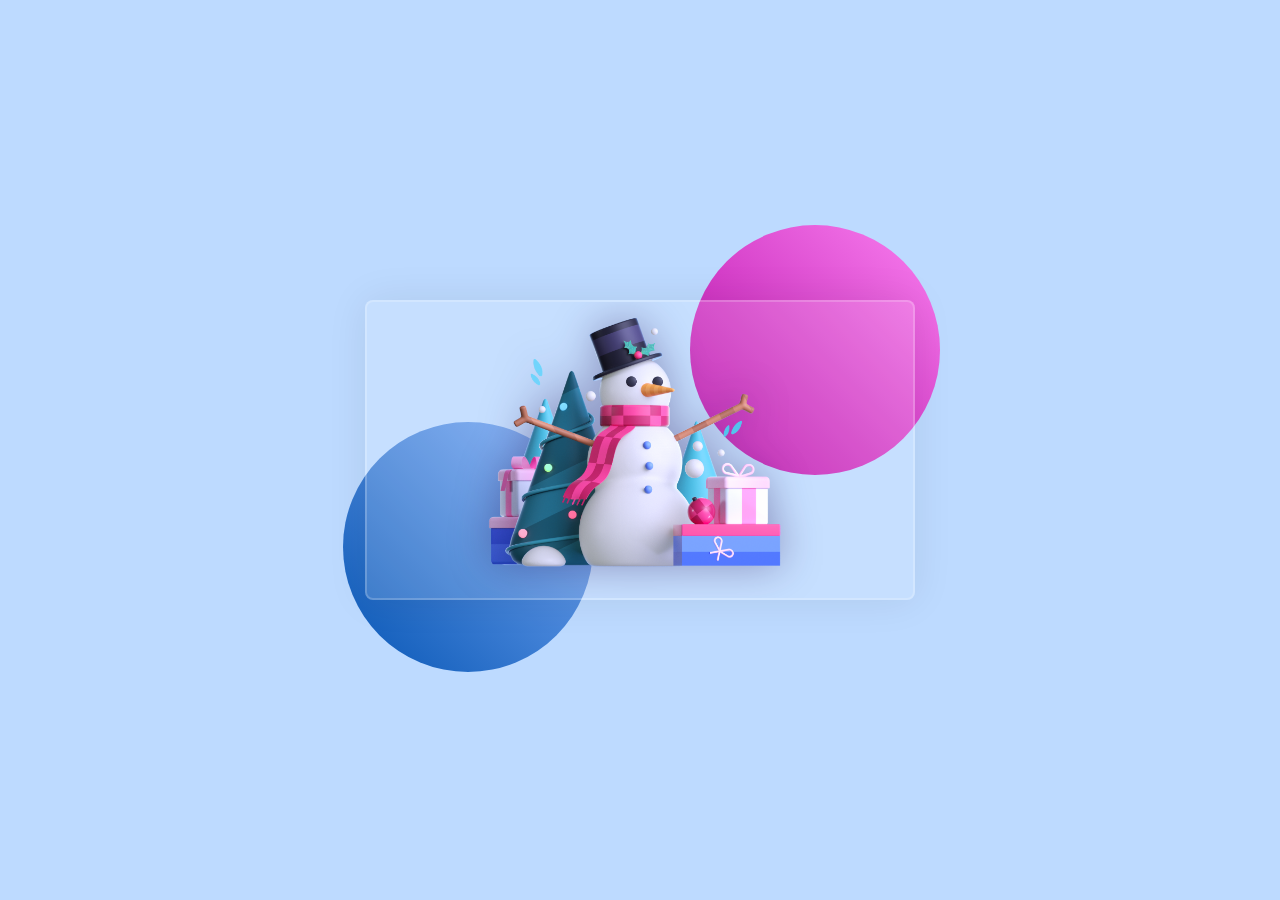
<file: Christmas Card Greetings/index.html>
<!DOCTYPE html>
<html lang="en">
  <head>
    <meta name="viewport" content="width=device-width, initial-scale=1.0" />
    <title>Glass Christmas Card</title>
    <!-- Google Font -->
    <link
      <link
      href="https://fonts.googleapis.com/css2?family=Poppins:wght@300;600&display=swap"
      rel="stylesheet"
    />
    <!-- Stylesheet -->
    <link rel="stylesheet" href="style.css" />
  </head>
  <body>
    <div class="container">
      <div class="shapes"></div>
      <div class="card">
        <img src="snowman-image.png" />
        <div class="text-container">
          <h2>Merry Christmas</h2>
          <p>
            May your Christmas be full of love, laughter and goodwill. Have a
            Merry Christmas .
          </p>
        </div>
      </div>
    </div>
  </body>
</html>
</file>
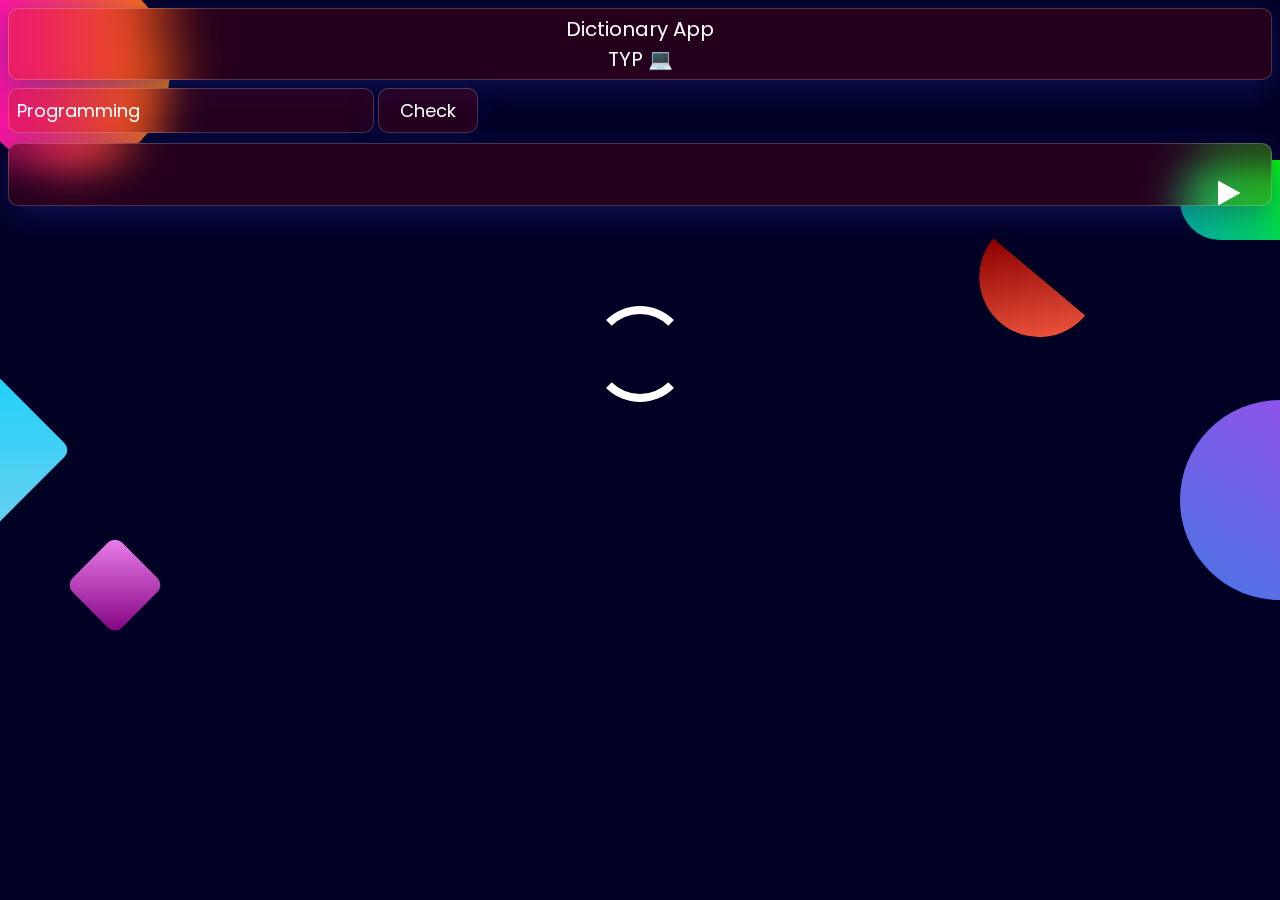
<file: Dictionary WebApp/index.html>
<!-- Created by Nemonet (TYP 💻) -->

<!DOCTYPE html>
<html>
    <head>
        <meta name="viewport" content="width=device-width, initial-scale=1">
        <title>Dictionary App</title>
        <script src="https://code.jquery.com/jquery-3.2.1.min.js"></script>
        <link rel="stylesheet" href="https://cdnjs.cloudflare.com/ajax/libs/font-awesome/4.7.0/css/font-awesome.min.css">
        <link rel="stylesheet" href="sheet.css" />
    </head>
    <body onload="check()">
    <!---Setting Background-->
        <div id="circle1"></div>
        <div id="circle2"></div>
        <div id="circle3"></div>
        <div id="circle4"></div>
        <div id="square1"></div>
        <div id="square2"></div>
        
    <!---Main Code--->
    
 <div id="title">Dictionary App<br>TYP 💻</div>
        <input type="text" placeholder="Type a word..." value="Programming">
        <button onclick="check()">Check</button>
        <div id="word">
            <table>
            <tr>
                <td><span></span></td>
                <td rowspan="2">
                    <i onclick="play()" class="fa fa-play"></i>
                </td>
            </tr>
            <tr>
                <td><span id="txt"></span></td>
            </tr>
            </table>
        </div>
        <center>
        <div id='load'></div>
        </center>
        <audio id="prc"></audio>
        <div id="deflist"></div>
        
        
        
        
        <script src="script.js"></script>
    </body>
</html>
</file>
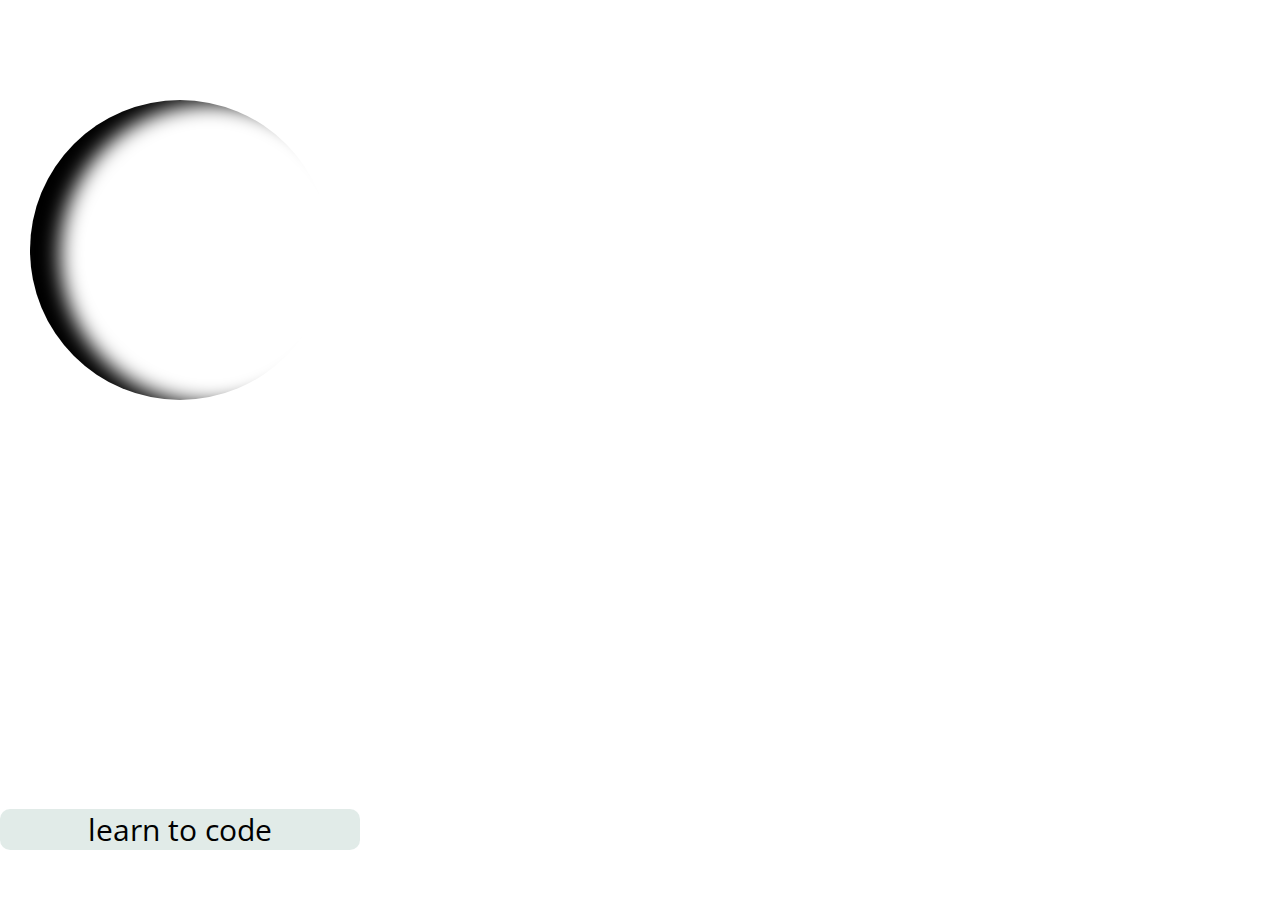
<file: Rotating Earth/index.html>
<!-- Created by NemoNet aka The Young Programmer -->

<!--Please follow me on github -->


<!DOCTYPE html>
<html>
<head>
    <meta charset="UTF-8">
    <meta name="viewport" content="width=device-width, initial-scale=1">
    <link rel="stylesheet" href="Earth.css"/>
    <link rel="preconnect" href="https://fonts.gstatic.com">
<link href="https://fonts.googleapis.com/css2?family=Open+Sans&display=swap" rel="stylesheet">
    <title>Rotating Earth </title>
</head>
<body>
<div class="Earth"></div>
<a href="https://wa.me/2348156622466?text=I'm%20interested%20in%20your%20programming%20class,%20my%20name%20is%20">learn to code </a>
</body>
</html>
</file>
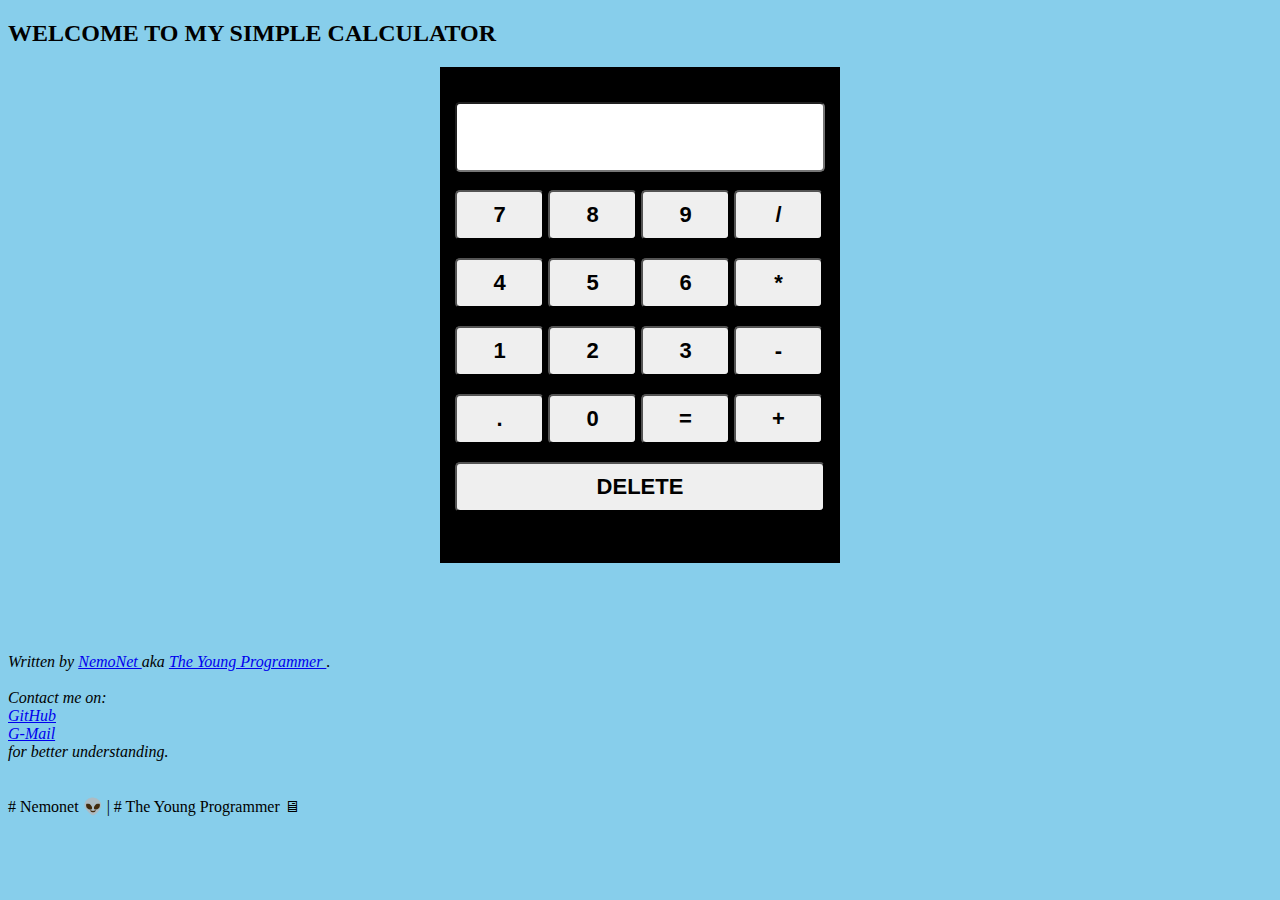
<file: simple calculator/index.html>
<!DOCTYPE html>
<html>
   <head></head>
   <body>
     
      <script> 
        var firstName = prompt("What is your first name?"); 
        if(firstName == "" || firstName == null) 
        { alert("You did not enter a value."); } 
        else { alert("Hi " + firstName + ",\n\nPlease Motivate Me By Giving A Star on GitHub ☀"); } 
      </script> 
     
      <title> Simple Caculator </title>
      <style>
        body{ background:skyblue; } 
        *{ box-sizing:border-box; -webkit-box-sizing:border-box; -moz-box-sizing:border-box; }
        .wrap{ width:400px; margin:auto; height:auto; background:black; padding:15px; }
        input[type=text]{ width:100%; padding:20px; font-size:22px; font-weight:bold; margin-top:20px; border-radius:5px; }
        input[type=button]{ width:89px; padding:10px; font-size:22px; font-weight:bold; border-radius:5px; }
        #del{ width:100%; }
      </style>
     
      <h2> WELCOME TO MY SIMPLE CALCULATOR </h2>
      <div class="wrap">
         <form name="cal">
           <input type="text" name="display" />
           <br />
           <br />
           <input type="button" value="7" onclick="cal.display.value+='7'" />
           <input type="button" value="8" onclick="cal.display.value+='8'" />
           <input type="button" value="9" onclick="cal.display.value+='9'" />
           <input type="button" value="/" onclick="cal.display.value+='/'" />
           <br />
           <br />
           <input type="button" value="4" onclick="cal.display.value+='4'" />
           <input type="button" value="5" onclick="cal.display.value+='5'" />
           <input type="button" value="6" onclick="cal.display.value+='6'" />
           <input type="button" value="*" onclick="cal.display.value+='*'" />
           <br />
           <br />
           <input type="button" value="1" onclick="cal.display.value+='1'" />
           <input type="button" value="2" onclick="cal.display.value+='2'" />
           <input type="button" value="3" onclick="cal.display.value+='3'" />
           <input type="button" value="-" onclick="cal.display.value+='-'" />
           <br />
           <br />
           <input type="button" value="." onclick="cal.display.value+='.'" />
           <input type="button" value="0" onclick="cal.display.value+='0'" />
           <input type="button" value="=" onclick="cal.display.value=eval(cal.display.value)" />
           <input type="button" value="+" onclick="cal.display.value+='+'" />
           <br />
           <br />
           <input type="button" value="DELETE" onclick="cal.display.value= ''" id="del" />
           <br />
           <br />
           <br />
        </form>
        
      </div>
      <br /> <br /> <br /> <br /> <br /> 
      <address>
        Written by <a href="#">NemoNet </a> aka <a href="#"> The Young Programmer </a>.
        <br /><br />
        Contact me on:<br /> <a href="https://github.com/The-Young-Programmer" target="_blank">GitHub</a>
        <br /> <a href="#">G-Mail</a><br /> for better understanding.<br />
     </address>
      <br /> <br /> 
      <footer> # Nemonet 👽 | # The Young Programmer 🖥</footer>
   </body>
</html>
</file>
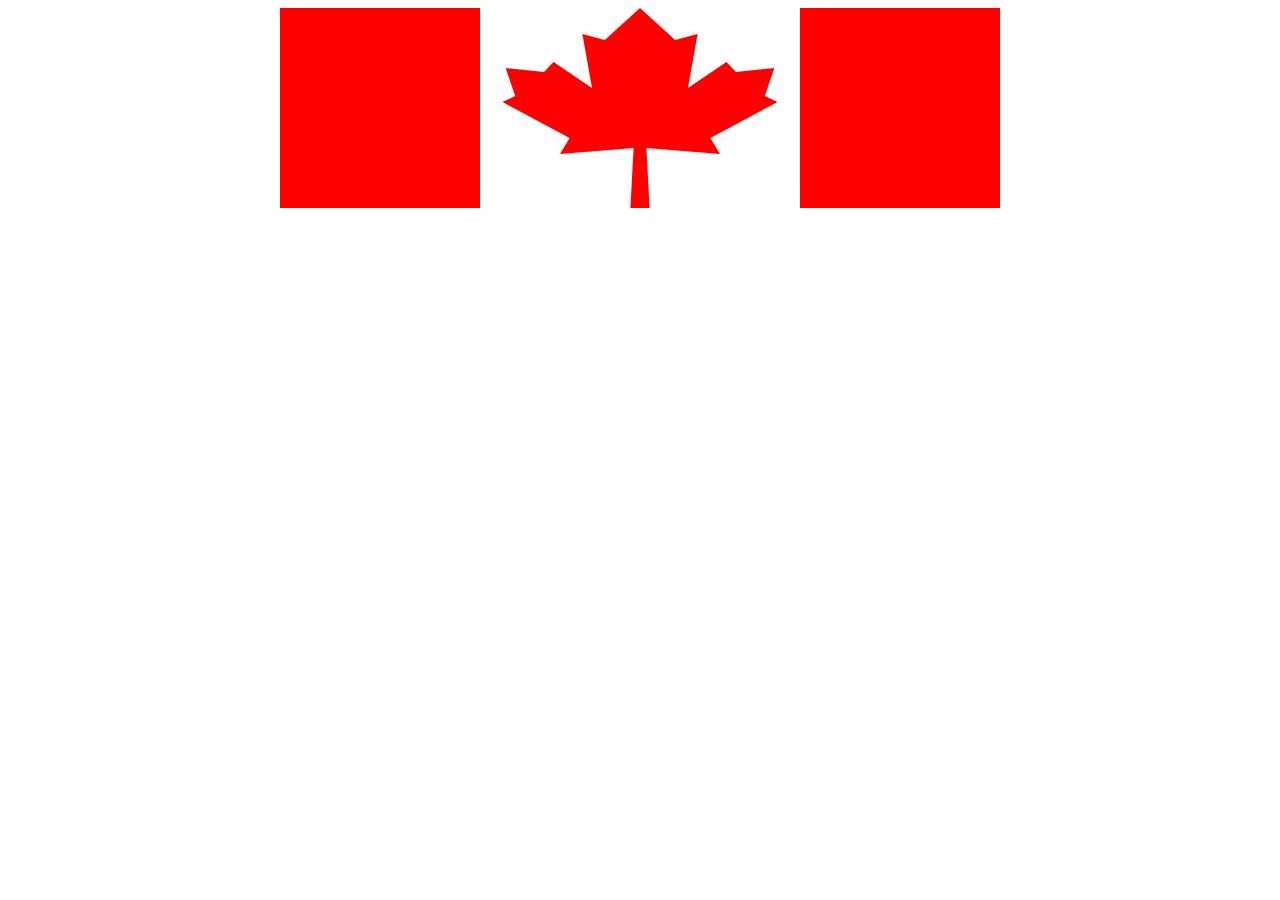
<file: Nations Flag/Canada flag/index.html>
<!-- Created by  TYP  -->

<!DOCTYPE html>
<html>
    <head>
        <title>Canafa flag</title>
      <link rel="stylesheet" href="style.css">
    </head>
    <body>
        <div>
          <div class="stripe left"></div>
          <span class="maple"></span>
          <div class="stripe right"></div>
        </div>
    </body>
</html>
</file>
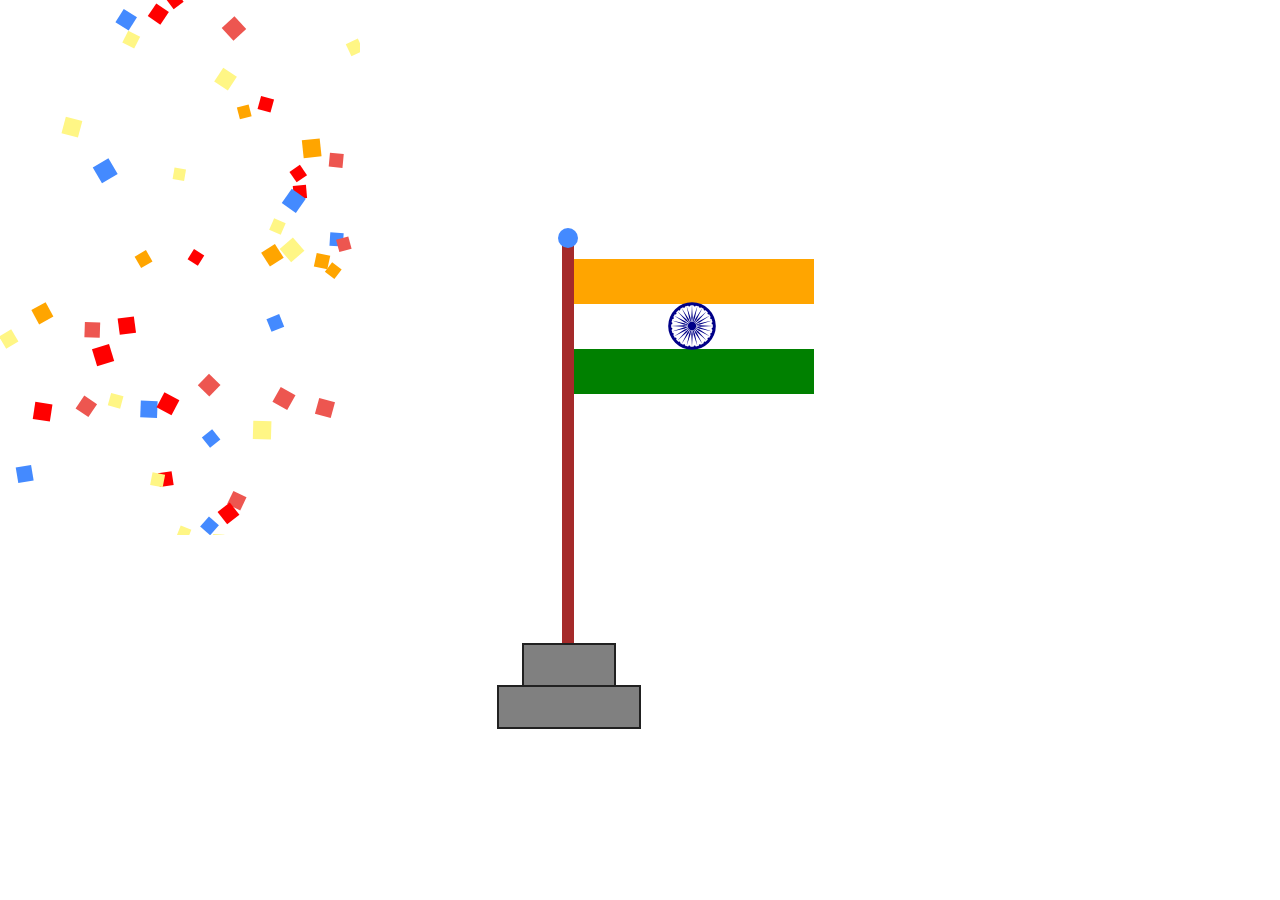
<file: Nations Flag/Indian Flag/index.html>
<!-- Created by The Young  Programmer🎖-->

<!DOCTYPE html>
<html>
    <head>
        <title>Indian Flag</title>
        <link rel="stylesheet" href="style.css">
    </head>
    <body>
        <div class="con">
    <div class="danda">
        <div class="dandatop"></div>
    </div>
    <div class="base">
        <div class="b1"></div>
        <div class="b2"></div>
    </div>
    
    <div class="flag">
        <ul></ul>
         
        <div class="flagcircle">
<svg xmlns="http://www.w3.org/2000/svg" xmlns:xlink="http://www.w3.org/1999/xlink" viewBox="-21 -21 42 42" width="100" height="100">
<path fill="#008" fill-rule="evenodd" d="M0-20a20,20 0 0 0 0,40a20,20 0 0 0 0-40zM0-17.5 a17.5,17.5 0 0 0 0,35a17.5,17.5 0 0 0 0-35z"></path>
<circle r="3.5" fill="#008"></circle>
<g id="d">
<g id="c">
<g id="b">
<g id="a">
<circle r="0.875" fill="#008" transform="rotate(7.5) translate(17.5)"></circle>
<path fill="#008" d="M 0,17.5 0.6,7 C 0.6,7 0,2 0,2 0,2 -0.6,7 -0.6,7 L 0,17.5 z"></path>
</g>
<use xlink:href="#a" transform="rotate(15)"></use>
</g>
<use xlink:href="#b" transform="rotate(30)"></use>
</g>
<use xlink:href="#c" transform="rotate(60)"></use>
</g>
<use xlink:href="#d" transform="rotate(120)"></use>
<use xlink:href="#d" transform="rotate(-120)"></use>
</svg>
</div>

    </div>
    
        </div>
        <canvas id="confetti"></canvas>
        <script>
  let ul = document.querySelector("ul");
      for(var i = 0; i < 48 ; i++){
    let parts = document.createElement('li')
    parts.style.animationDelay = i/10 + "s" ;
    ul.appendChild(parts)
      }
    
let canvas = document.getElementById("confetti")

canvas.height = 535;
canvas.width = 360;
let ctx = canvas.getContext("2d")
pieces = []
let numberofpieces = 50;
let lastupdatetime = Date.now()

function randomcolor(){
  let colors = ["#f00" , "#ed5650" , "#448aff" , "orange" , "#fff685"]
    return colors[Math.floor(Math.random() * colors.length)]
    
}
function update(){
   let now = Date.now() ;
   let dt = now - lastupdatetime ;
    for(let i = pieces.length - 1; i>=0; i--){
    let p = pieces[i]
    if(p.y > canvas.height){
        pieces.splice(i,1)
        continue;
    }
    if(p.y >= window.innerHeight){
        y=0
    }
    else{
        p.y += p.gravity * dt;
    }
    p.rotation += p.rotationspeed * dt;
    }
    while(pieces.length < numberofpieces ){
    pieces.push(new piece(Math.random() * canvas.width , -20))
}
    lastupdatetime = now
    setTimeout(update,1);
    
}
function draw(){
ctx.clearRect(0,0, canvas.width , canvas.height)
   pieces.forEach(function(p){
       ctx.save();
       ctx.fillStyle = p.color ;
    ctx.translate(p.x + p.size/2 , p.y + p.size/2)
       ctx.rotate(p.rotation)
     ctx.fillRect(-p.size/2 , -p.size/2 , p.size , p.size)
       ctx.restore();
   })
    requestAnimationFrame(draw)
}
function piece(x , y){
    this.x = x ;
    this.y = y ;
this.size = (Math.random() * 0.5 + 0.75) * 15 ;
this.gravity = (Math.random() * 0.5 + 0.75) * 0.1;
this.rotation = (Math.PI * 2) * Math.random() ;
this.rotationspeed = (Math.PI * 2) * Math.random() * 0.0001;
this.color = randomcolor()
}

while(pieces.length < numberofpieces ){
    pieces.push(new piece(Math.random() * canvas.width , Math.random() * canvas.height))
}
draw();
update();

        </script>
    </body>
</html>
</file>
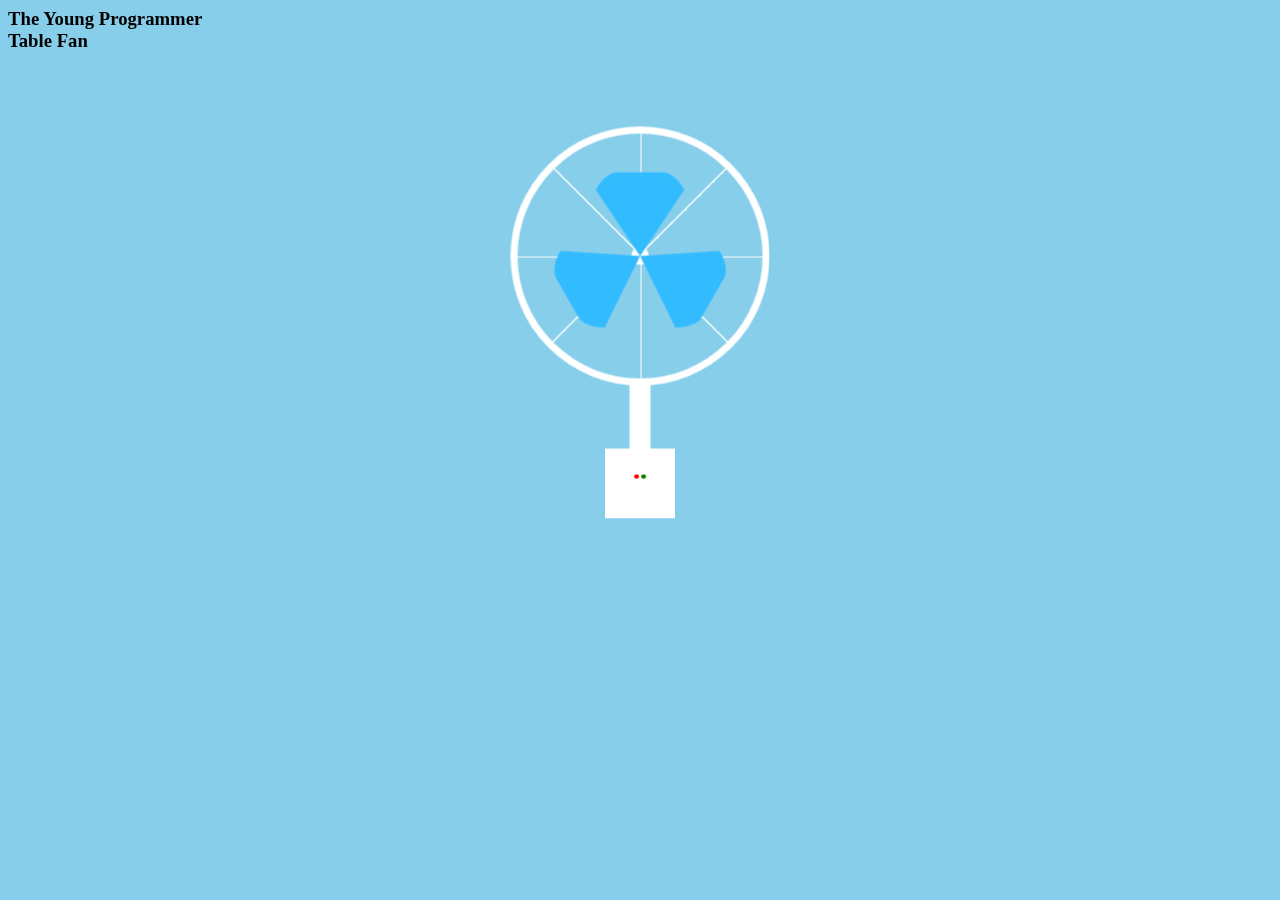
<file: Projects/Simple Projects/Table Fan Design /index.html>
<html>
<title> 
   Project 1 [Table Fan Design]
</title>
 <head> 
  <meta name="viewport" content="width=device-width,initial-scale=1"> 
<style type="text/css">
body{
  background:skyblue;
  }
.frame{
  z-index:-2;
  position:relative;
  margin:0 auto;
  width:350px;
  height:350px;
  border-radius:50%;
  border:10px solid white;
  background:radial-gradient(circle at center,white 5%,transparent 5%),
             linear-gradient(transparent 50%,white 50%,white 50.5%,transparent 50.5%),
             linear-gradient(to right,transparent 50%,white 50%,white 50.5%,transparent 50.5%),
             linear-gradient(45deg,transparent 50%,white 50%,white 50.5%,transparent 50.5%),
             linear-gradient(-45deg,transparent 50%,white 50%,white 50.5%,transparent 50.5%);
 transform:scale(0.7);
  }
  .frame::before{
    position:absolute;
    content:"";
    top:100%;
    left:50%;
    width:30px;
    height:100px;
    background:white;
    transform:translate(-50%,0);
    }
 .frame::after{
   position:absolute;
   content:"";
   top:450px;
   left:50%;
   width:100px;
   height:100px;
   background: radial-gradient(circle at 45% 40%,red 4%,transparent 4%),
               radial-gradient(circle at 55% 40%,green 4%,transparent 4%),
     linear-gradient(white 0,white 100%);
   transform:translate(-50%,0);  
   }

  .blade{
    position:absolute;
    background:transparent;
    border:80px solid transparent;
    border-top:120px solid hsl(200,100%,60%);
    border-radius:100px / 200px;
    top:50%;
    left:50%;
    transform:translate(-50%,-60%) rotate(0deg);
    transform-origin:50% 60%;
    }
    
    .blade:nth-child(2){
    transform:translate(-50%,-60%) rotate(120deg);  
     }
      
     .blade:nth-child(3){
       transform:translate(-50%,-60%) rotate(240deg);
      
     }
     
     .wrapper{
       position:absolute;
       top:50%;
       left:50%;
       animation:rot 0.5s infinite linear;
       }
     @keyframes rot{
        to{
          transform: rotate(360deg);
          }
          }
</style>
</head>
 <body> 
<h3> The Young Programmer <br>
Table Fan</h3>
  <div class="frame"> 
   <div class="wrapper"> 
    <div class="blade"></div> 
    <div class="blade"></div> 
    <div class="blade"></div> 
   </div> 
  </div> 
 </body>
</html>
</file>
<file: Christmas Card Greetings/style.css>
* {
  padding: 0;
  margin: 0;
  box-sizing: border-box;
  font-family: "Poppins", sans-serif;
}
body {
  background-color: #bddaff;
}
.container {
  height: 450px;
  width: 600px;
  position: absolute;
  transform: translate(-50%, -50%);
  left: 50%;
  top: 50%;
}
.shapes {
  height: 250px;
  width: 250px;
  background: linear-gradient(45deg, #b507a7, #fa80f0);
  border-radius: 50%;
  position: absolute;
  right: 0;
}
.shapes:before {
  content: "";
  position: absolute;
  height: 250px;
  width: 250px;
  top: 197px;
  background: linear-gradient(45deg, #0756b5, #80affa);
  border-radius: 50%;
  right: 347px;
}
.card {
  position: absolute;
  height: 300px;
  width: 550px;
  background-color: rgba(255, 255, 255, 0.15);
  border: 2px solid rgba(255, 255, 255, 0.2);
  transform: translate(-50%, -50%);
  top: 50%;
  left: 50%;
  border-radius: 8px;
  box-shadow: 0 0 40px rgba(0, 0, 0, 0.08);
  cursor: pointer;
  overflow: hidden;
}
.card img {
  position: absolute;
  width: 300px;
  filter: drop-shadow(0 0 20px rgba(26, 0, 68, 0.34));
  bottom: 0;
  left: 120px;
  transition: 0.5s;
}
.text-container {
  position: absolute;
  height: 100%;
  display: flex;
  flex-direction: column;
  justify-content: center;
  font-size: 14px;
  width: 250px;
  right: -250px;
  transition: 0.5s;
}
.card h2 {
  color: #1f0b50;
  text-transform: uppercase;
}
.card p {
  font-weight: 300;
  text-align: justify;
  color: #261844;
  line-height: 1.8;
  letter-spacing: 0.3px;
}
.card:hover img {
  width: 250px;
  left: 15px;
  bottom: 20px;
}
.card:hover .text-container {
  right: 15px;
}
</file>
<file: Dictionary WebApp/sheet.css>
/* Created by Nemonet   TYP 💻*/

@import url('https://fonts.googleapis.com/css2?family=Poppins:wght@500&display=swap');
* {
    font-family: 'Poppins', sans-serif;
    color: white;
}

body {
    background-color: rgb(0, 0, 37);
}



#circle1 {
    border-radius:1000%;
    position:absolute ;
    height:200px;
    z-index:-1; 
    background: linear-gradient(90deg, rgba(255,0,192,1) 0%, rgba(255,127,0,1) 100%);
    width:200px;
    left:-30px;
    top: -30px;
    
}

#circle2 {
    border-radius:1000%;
    position:absolute ;
    height:100px;
    z-index:-1; 
    background:linear-gradient(120deg, #4776e6, #8e54e9);
    width:200px;
    top: 450px;
    right :-50px;
    transform:rotate(270deg);
    border-radius: 150px 150px 0 0; 
}

#circle3 {
    border-radius:1000%;
    position:absolute ;
    height:100px;
    z-index:-1; 
    background: linear-gradient(130deg, #02aab0, lime);
    width:80px;
    top: 150px;
    right :10px;
    transform:rotate(270deg);
    border-radius: 150px 150px 0 0;
}

#circle4 {
    border-radius:1000%;
    position:absolute ;
    height:60px;
    z-index:-1; 
    background: linear-gradient(130deg, tomato, darkred);
    border-radius: 150px 150px 0 0; 
    width:120px;
    transform:rotate(220deg);
    top: 270px;
    right :200px;
}


#square1 {
    border-radius:10px;
    transform: rotate(45deg);
    position:absolute ;
    height:200px;
    z-index:-1;
    background: linear-gradient(135deg, #00d2ff, skyblue);
    width:200px;
    left:-170px;
    top:350px;
}

#square2 {
    border-radius:10px;
    transform: rotate(45deg);
    position: absolute;
    height:70px;
    z-index:-1;
    background: linear-gradient(135deg, violet, purple);
    width:70px;
    left:80px;
    top:550px;
}

#title {
    background: rgba(171, 0, 0, 0.21);
    box-shadow: 0 8px 32px 0 rgba(31, 38, 135, 0.48);
    backdrop-filter: blur(30px);
    -webkit-backdrop-filter: blur(30px);
    border-radius: 10px;
    border: 1px solid rgba(255, 255, 255, 0.2);
    text-align: center;
    font-size: 20px;
    padding: 5px;
    margin-bottom: 8px;
}

#word {
    background: linear-gradient(to left, crimson, tomato);
    border-radius: 10px;
    color: white;
    font-size: 22px;
    padding: 10px;
    background: rgba(171, 0, 0, 0.21);
    box-shadow: 0 8px 32px 0 rgba(31, 38, 135, 0.48);
    backdrop-filter: blur(20px);
    -webkit-backdrop-filter: blur(20px);
    border-radius: 10px;
    border: 1px solid rgba(255, 255, 255, 0.2);
    margin-bottom: 10px;
    margin-top: 10px;
}
#pronounce {
    background: linear-gradient(to left, crimson, tomato);
    border-radius: 10px;
    color: white;
    font-size: 18px;
    padding: 10px;
    background: rgba(171, 0, 0, 0.21);
    box-shadow: 0 8px 32px 0 rgba(31, 38, 135, 0.48);
    backdrop-filter: blur(8.8px);
    -webkit-backdrop-filter: blur(8.8px);
    border-radius: 10px;
    border: 1px solid rgba(255, 255, 255, 0.2);
    margin-bottom: 5px;
}
#def {
    border-radius: 10px;
    font-size: 17px;
    padding: 10px;
    color: white;
    background: rgba( 171, 0, 0, 0.21 );
    backdrop-filter: blur( 30px );
    text-transform: capitalize;
    border: 1px solid rgba( 255, 255, 255, 0.25 );
    display: inline-block;
    min-height: 210px;
    min-width: 180px;
    max-width: 210px;
    margin: 15px;
    flex :0 0 auto;
}

#deflist {
    display: flex;
    flex-wrap: nowrap;
    overflow-x: auto;
    width:100%;
}
#pronounce i {
    margin-left: 40px;
    font-size: 22px;
}
hr {
    border-width:0;
    background-color: white;
    height: 1px;
}

#pof, #df, #ex, span {
    text-transform: capitalize;
}

#ex {
    font-size: 16px;
}

input:focus, input:active, input:hover, button:focus, button:active, button:hover {
    outline:0;
    outline-color:transparent;
}

input {
    background: rgba(171, 0, 0, 0.21);
    box-shadow: 0 8px 32px 0 rgba(31, 38, 135, 0.2);
    backdrop-filter: blur(20px);
    -webkit-backdrop-filter: blur(20px);
    border-radius: 10px;
    border: 1px solid rgba(255, 255, 255, 0.2);
    font-size: 18px;
    max-width: 70%;
    padding: 8px;
    
}
input::placeholder {
    color: white;
    opacity:0.8;
    
}

a {
    text-decoration: none;
}

button {
    background: rgba(171, 0, 0, 0.21);
    box-shadow: 0 8px 32px 0 rgba(31, 38, 135, 0.2);
    backdrop-filter: blur(8.8px);
    -webkit-backdrop-filter: blur(8.8px);
    border-radius: 10px;
    border: 1px solid rgba(255, 255, 255, 0.2);
    font-size: 18px;
    width: 100px;
    max-width: 24%;
    padding: 8px;
    
}
#txt {
    font-size: 15px;
}
table tr:first-child td:first-child {
    width:300px;
    display:inline-block;
    
}
table tr:first-child td:last-child {
    position: absolute;
    right:30px;
    top:28px;
    font-size: 28px;
}
button:active {
    box-shadow: 0 8px 20px 2px rgba(31, 38, 135, 1);;
}

#load {
    width: 80px;
    height: 80px;
    border-radius: 50%;
    border: 8px solid #fff;
    border-color: #fff transparent #fff transparent;
    animation: loading 1.5s linear infinite;
    margin-top: 100px;
}
@keyframes loading {
  0% {
    transform: rotate(0deg);
  }
  100% {
    transform: rotate(360deg);
  }
}
</file>
<file: Rotating Earth/Earth.css>
/* Created by NemoNet aka The Young Programmer */

body{
  margin:0px;
  padding:0px;
background-image:url("https://i.postimg.cc/rsbk9hwV/astronomy-1867616-1920.jpg");
background-size:360px 600px;
animation:bg 20s infinite linear;
}
@keyframes bg {
  50%{
    background-size:500px 700px;
  }
}
.Earth{
  width:300px;
  height:300px;
  border-radius:50%;
  box-shadow:30px 4px 20px black inset, 0px 0px 5px white;
  background-image:url("https://i.postimg.cc/Qx9sMrfH/physical-world-map-1.jpg");
  background-size:500px 300px;
  position:absolute;
  top:100px;
  left:30px;
  animation:earth 10s infinite linear;
}
@keyframes earth{
  100%{background-position:500px}
} 
a{
  font-size:30px;
  position:absolute;
  bottom:50px;
  text-align:center;
  width:360px;
  text-decoration:none;
  background:#D8E6E1C7;
  color:black ;
  border-radius:10px;
  font-family: 'Open Sans', sans-serif;
}
</file>
<file: Nations Flag/Canada flag/style.css>
/* Created by  TYP */

div {
  display: flex;
  align-items: center;
  justify-content: center;
  width: 100%;
  height: 200px;
}

.stripe {
  background:red;
  width:200px;
}

.maple {
  width: 320px;
  height: 200px;
  background: #F00;
  display: block;
  clip-path: polygon(47% 100%, 48% 70%, 25% 73%, 28% 65%, 7% 47%, 11% 44%, 8% 30%, 20% 32%, 23% 27%, 35% 40%, 32% 13%, 39% 16%, 50% 0, 61% 16%, 68% 13%, 65% 40%, 77% 27%, 80% 32%, 92% 30%, 89% 44%, 93% 47%, 72% 65%, 75% 73%, 52% 70%, 53% 100%);
}
</file>
<file: Nations Flag/Indian Flag/style.css>
/* Created by The Young  Programmer🎖*/

body {
    margin:0;
    padding:0;
    box-sizing:border-box ;
}
.con{
    position:absolute ;
    top:55%;
    left:52.5%;
    transform:translate(-50%,-50%);
}
.danda{
    height:400px;
    width:12px;
    position:relative ;
    left:-60px;
    background-color:brown;
}
.dandatop{
    content:'';
    height:20px;
    width:20px;
    border-radius:50%;
    position:absolute ;
    top:-15px;
    left:-4px;
    background-color:#448aff;
}
.b1 , .b2{
     background-color:gray;
     height:40px;
     width:90px;
     position:absolute ;
     left:-100px;
}
.b1{
    border:2px solid #212121;
}
.b2{
    margin-top:42px;
    width:140px;
    left:-125px;
    border:2px solid #212121;
}
ul{
    display:flex;
    position:absolute ;
}
ul li{
    height:135px;
    width:5px;
    background-color:#fff;
    list-style-type:none;
    position:relative ;
    top:-400px;
    left:-88px;
    animation:animate 2s linear infinite;   
}
li:before{
    content:'';
    position:absolute ;
    height:45px;
    width:100%;
    top:0;
    left:0;
    background-color:orange;
}
li:after{
    content:'';
    position:absolute ;
    height:45px;
    width:100%;
    bottom:0;
    left:0;
    background-color:green;
}
.flagcircle{
    position:relative ;
    transform:scale(.5);
    top:-368px; /*Without animation normal position is -367.5px */
    left:20px;
    animation:flag 2s linear infinite;
    animation-delay:2.5s;
}
@keyframes animate{
    0%,100%{
        transform:translateY(0px);
    }
    50%{
        transform:translateY(5px);
    }
}
@keyframes flag{
    0%,100%{
        transform:translateY(0px) scale(.5);
    }
    50%{
        transform:translateY(5px) scale(.5);
    }
}
</file>
